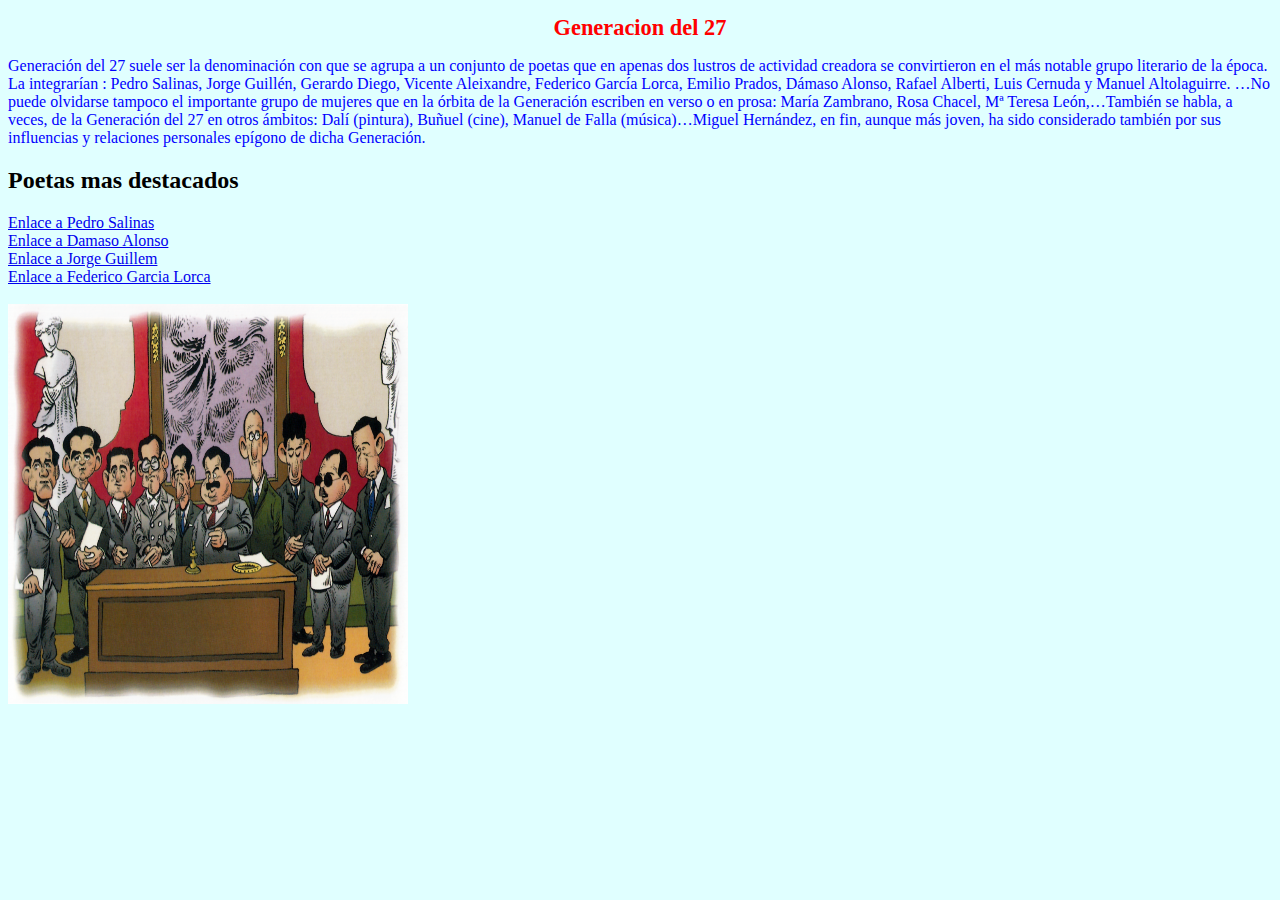
<file: index.html>
<!DOCTYPE html>
<html>
<head>
<link rel="stylesheet" type="text/css" href="miestilo.css">
<meta charset="utf-8" />
<title> web sobre generacion del 27</title>
</head>
<body>
<h1> Generacion del 27 </h1> 
<p> Generación del 27 suele ser la denominación con que se agrupa a un conjunto de
poetas que en apenas dos lustros de actividad creadora se convirtieron en el más notable grupo literario de
la época. La integrarían : Pedro Salinas, Jorge Guillén, Gerardo Diego, Vicente Aleixandre, Federico García
Lorca, Emilio Prados, Dámaso Alonso, Rafael Alberti, Luis Cernuda y Manuel Altolaguirre. …No puede
olvidarse tampoco el importante grupo de mujeres que en la órbita de la Generación escriben en verso o en
prosa: María Zambrano, Rosa Chacel, Mª Teresa León,…También se habla, a veces, de la Generación del
27 en otros ámbitos: Dalí (pintura), Buñuel (cine), Manuel de Falla (música)…Miguel Hernández, en fin,
aunque más joven, ha sido considerado también por sus influencias y relaciones personales epígono de
dicha Generación. 
<br>
<h2> Poetas mas destacados</h2>
<a href="PedroSalinas.html"> Enlace a Pedro Salinas</a> <br>
<a href="DamasoAlonso.html"> Enlace a Damaso Alonso</a> <br>
<a href="JorgeGuillem.html"> Enlace a Jorge Guillem</a> <br>
<a href="FedericoGarciaLorca.html"> Enlace a Federico Garcia Lorca</a> <br>
<br>
<img src="Imag/gen27.png">

</body>
</html>
</file>
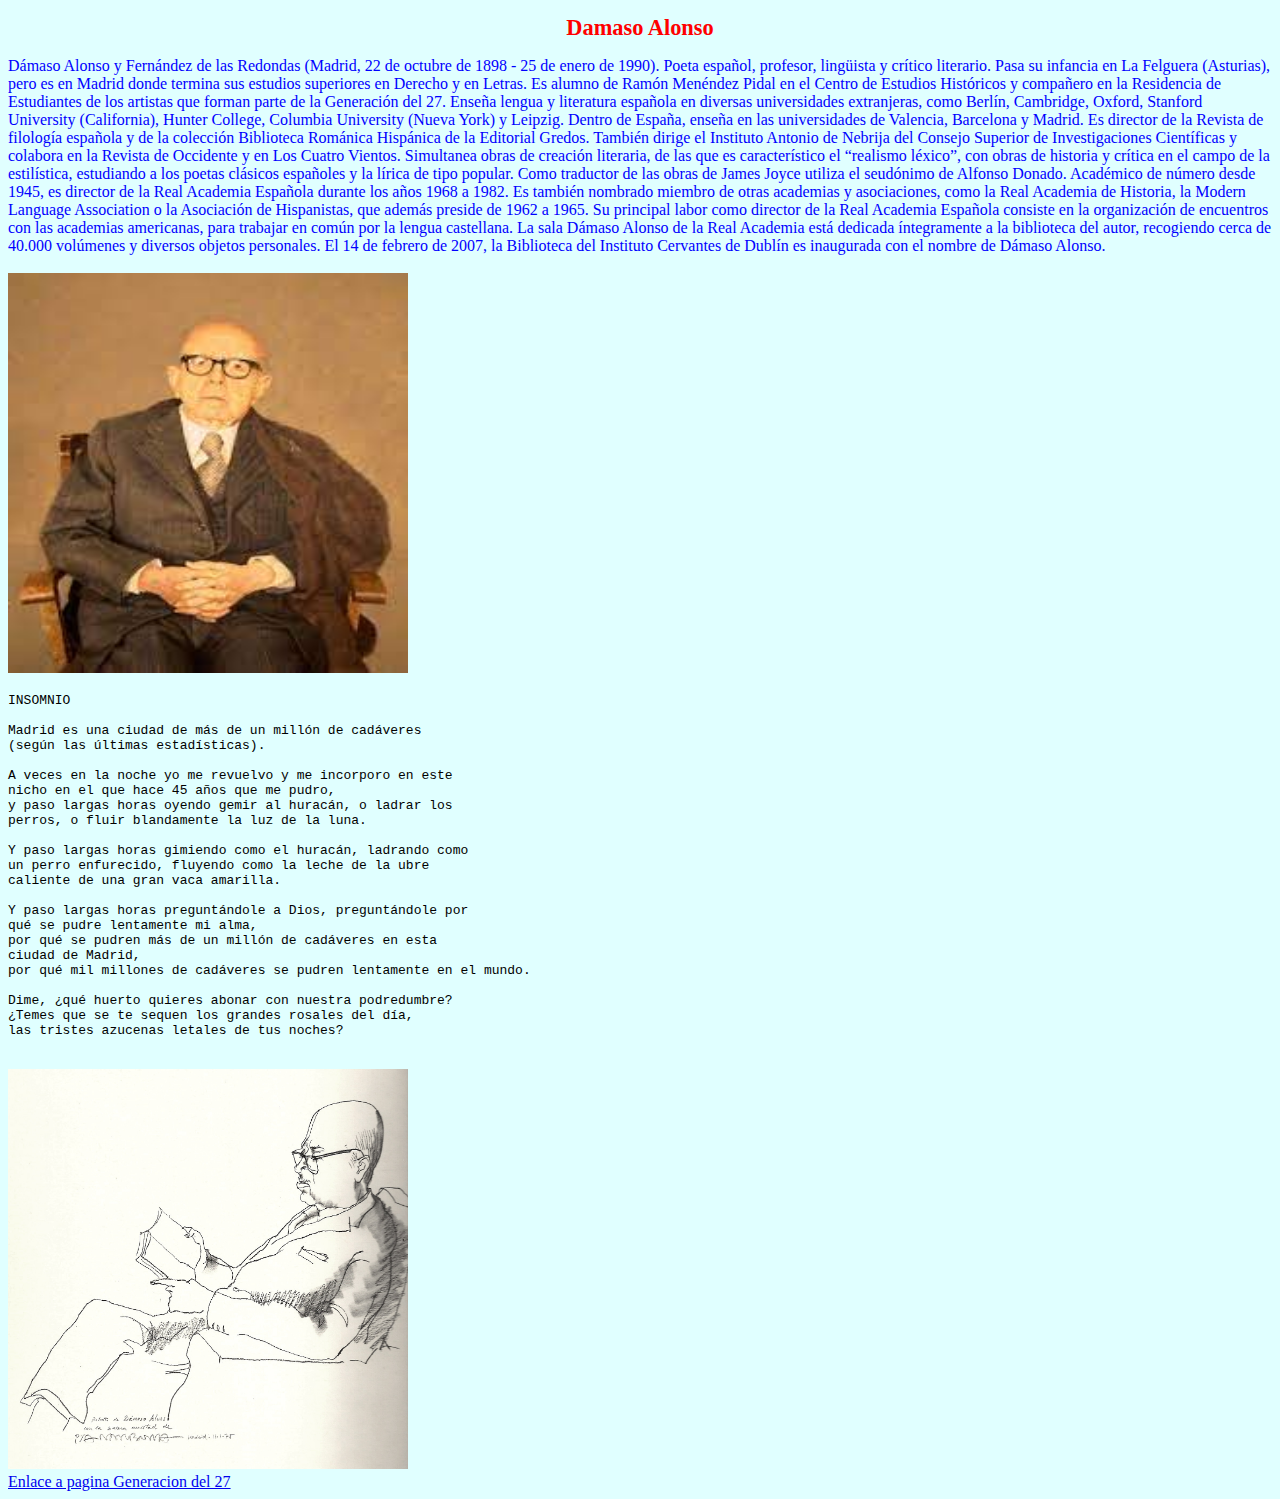
<file: DamasoAlonso.html>
<!DOCTYPE html>
<html>
<head>
<link rel="stylesheet" type="text/css" href="miestilo.css">
<meta charset="utf-8" />
<title>Damaso Alonso Gen 27</title>
</head>
<body>
<h1>Damaso Alonso</h1>
<p> Dámaso Alonso y Fernández de las Redondas (Madrid, 22 de octubre de 1898 - 25 de enero de 1990). Poeta español, profesor, lingüista y crítico literario.

Pasa su infancia en La Felguera (Asturias), pero es en Madrid donde termina sus estudios superiores en Derecho y en Letras. Es alumno de Ramón Menéndez Pidal en el Centro de Estudios Históricos y compañero en la Residencia de Estudiantes de los artistas que forman parte de la Generación del 27. Enseña lengua y literatura española en diversas universidades extranjeras, como Berlín, Cambridge, Oxford, Stanford University (California), Hunter College, Columbia University (Nueva York) y Leipzig. Dentro de España, enseña en las universidades de Valencia, Barcelona y Madrid.

Es director de la Revista de filología española y de la colección Biblioteca Románica Hispánica de la Editorial Gredos. También dirige el Instituto Antonio de Nebrija del Consejo Superior de Investigaciones Científicas y colabora en la Revista de Occidente y en Los Cuatro Vientos.

Simultanea obras de creación literaria, de las que es característico el “realismo léxico”, con obras de historia y crítica en el campo de la estilística, estudiando a los poetas clásicos españoles y la lírica de tipo popular. Como traductor de las obras de James Joyce utiliza el seudónimo de Alfonso Donado.

Académico de número desde 1945, es director de la Real Academia Española durante los años 1968 a 1982. Es también nombrado miembro de otras academias y asociaciones, como la Real Academia de Historia, la Modern Language Association o la Asociación de Hispanistas, que además preside de 1962 a 1965.

Su principal labor como director de la Real Academia Española consiste en la organización de encuentros con las academias americanas, para trabajar en común por la lengua castellana.

La sala Dámaso Alonso de la Real Academia está dedicada íntegramente a la biblioteca del autor, recogiendo cerca de 40.000 volúmenes y diversos objetos personales.

El 14 de febrero de 2007, la Biblioteca del Instituto Cervantes de Dublín es inaugurada con el nombre de Dámaso Alonso.
<br>
<br>
<img src="Imag/Damaso.jpeg">
<pre>
INSOMNIO

Madrid es una ciudad de más de un millón de cadáveres
(según las últimas estadísticas).

A veces en la noche yo me revuelvo y me incorporo en este
nicho en el que hace 45 años que me pudro,
y paso largas horas oyendo gemir al huracán, o ladrar los
perros, o fluir blandamente la luz de la luna.

Y paso largas horas gimiendo como el huracán, ladrando como
un perro enfurecido, fluyendo como la leche de la ubre
caliente de una gran vaca amarilla.

Y paso largas horas preguntándole a Dios, preguntándole por
qué se pudre lentamente mi alma,
por qué se pudren más de un millón de cadáveres en esta
ciudad de Madrid,
por qué mil millones de cadáveres se pudren lentamente en el mundo.

Dime, ¿qué huerto quieres abonar con nuestra podredumbre?
¿Temes que se te sequen los grandes rosales del día,
las tristes azucenas letales de tus noches?</pre>
<br>
<img src="Imag/Alonso.jpg" >
<br>
<a href="index.html"> Enlace a pagina Generacion del 27</a> <br>
</body>
</html>
</file>
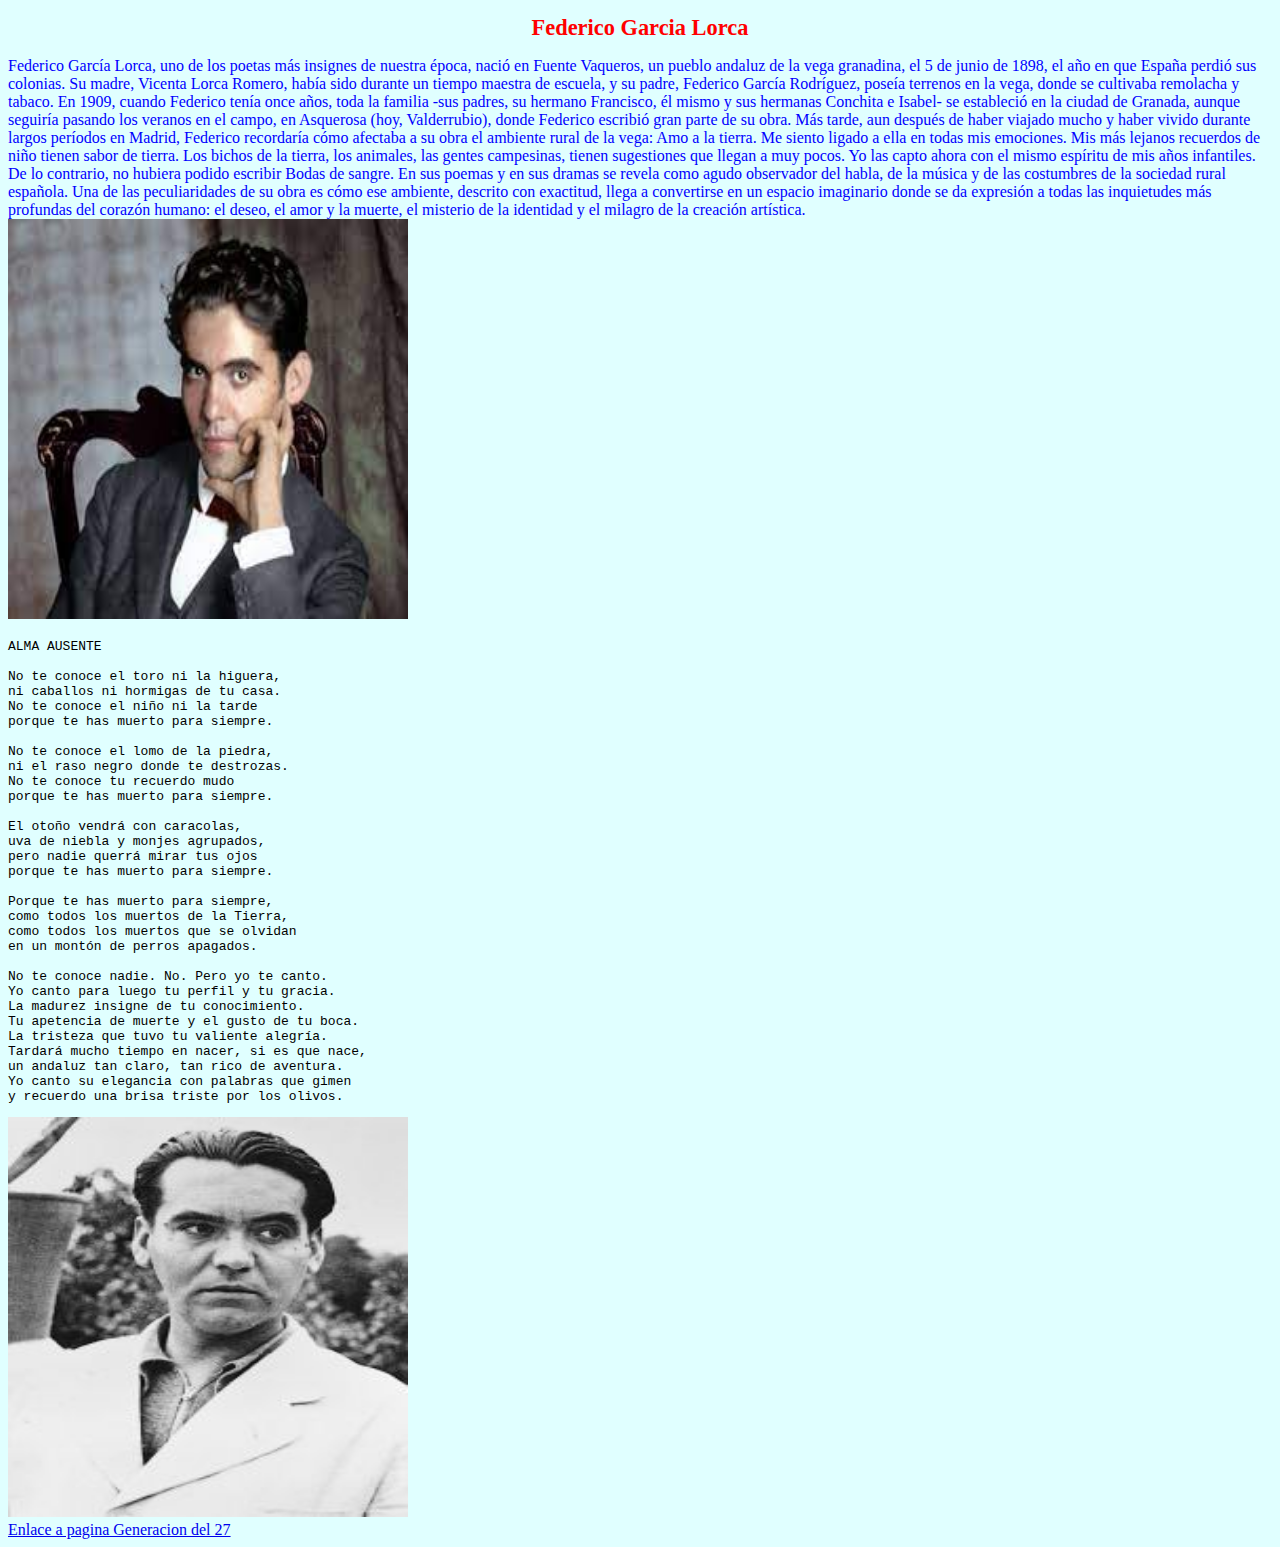
<file: FedericoGarciaLorca.html>
<!DOCTYPE html>
<html>
<head>
<link rel="stylesheet" type="text/css" href="miestilo.css">
<meta charset="utf-8" />
<title>Federico Garcia Lorca Gen 27</title>
</head>
<body>
<h1>Federico Garcia Lorca</h1>
<p>Federico García Lorca, uno de los poetas más insignes de nuestra época, nació en Fuente Vaqueros, un pueblo andaluz de la vega granadina, el 5 de junio de 1898, el año en que España perdió sus colonias. Su madre, Vicenta Lorca Romero, había sido durante un tiempo maestra de escuela, y su padre, Federico García Rodríguez, poseía terrenos en la vega, donde se cultivaba remolacha y tabaco. En 1909, cuando Federico tenía once años, toda la familia -sus padres, su hermano Francisco, él mismo y sus hermanas Conchita e Isabel- se estableció en la ciudad de Granada, aunque seguiría pasando los veranos en el campo, en Asquerosa (hoy, Valderrubio), donde Federico escribió gran parte de su obra.

Más tarde, aun después de haber viajado mucho y haber vivido durante largos períodos en Madrid, Federico recordaría cómo afectaba a su obra el ambiente rural de la vega: Amo a la tierra. Me siento ligado a ella en todas mis emociones. Mis más lejanos recuerdos de niño tienen sabor de tierra. Los bichos de la tierra, los animales, las gentes campesinas, tienen sugestiones que llegan a muy pocos. Yo las capto ahora con el mismo espíritu de mis años infantiles. De lo contrario, no hubiera podido escribir Bodas de sangre.

En sus poemas y en sus dramas se revela como agudo observador del habla, de la música y de las costumbres de la sociedad rural española. Una de las peculiaridades de su obra es cómo ese ambiente, descrito con exactitud, llega a convertirse en un espacio imaginario donde se da expresión a todas las inquietudes más profundas del corazón humano: el deseo, el amor y la muerte, el misterio de la identidad y el milagro de la creación artística.
<br>
<img src="Imag/federico.jpeg">
<pre>ALMA AUSENTE

No te conoce el toro ni la higuera,
ni caballos ni hormigas de tu casa.
No te conoce el niño ni la tarde
porque te has muerto para siempre.

No te conoce el lomo de la piedra,
ni el raso negro donde te destrozas.
No te conoce tu recuerdo mudo
porque te has muerto para siempre.

El otoño vendrá con caracolas,
uva de niebla y monjes agrupados,
pero nadie querrá mirar tus ojos
porque te has muerto para siempre.

Porque te has muerto para siempre,
como todos los muertos de la Tierra,
como todos los muertos que se olvidan
en un montón de perros apagados.

No te conoce nadie. No. Pero yo te canto.
Yo canto para luego tu perfil y tu gracia.
La madurez insigne de tu conocimiento.
Tu apetencia de muerte y el gusto de tu boca.
La tristeza que tuvo tu valiente alegría.
Tardará mucho tiempo en nacer, si es que nace,
un andaluz tan claro, tan rico de aventura.
Yo canto su elegancia con palabras que gimen
y recuerdo una brisa triste por los olivos.</pre>
<img src="Imag/lorca.jpg">
<br>
<a href="index.html"> Enlace a pagina Generacion del 27</a> <br>
</body>
</html>
</file>
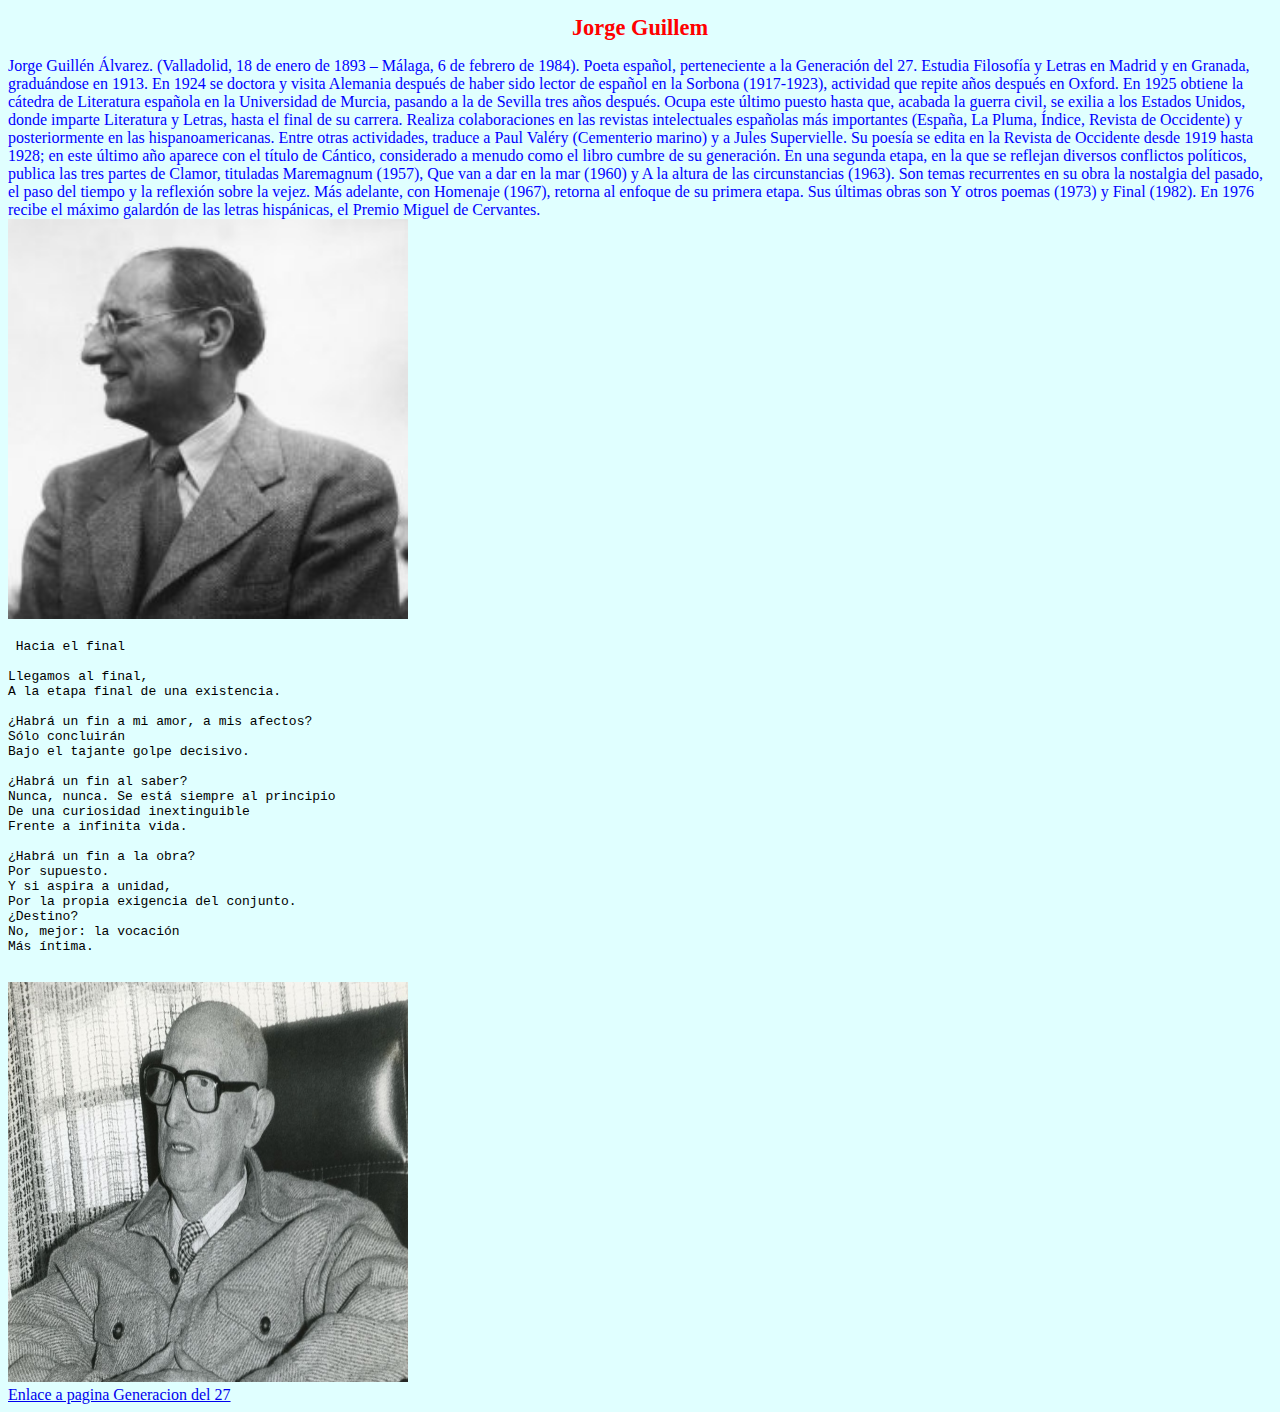
<file: JorgeGuillem.html>
<!DOCTYPE html>
<html>
<head>
<link rel="stylesheet" type="text/css" href="miestilo.css">
<meta charset="utf-8" />
<title>Jorge Guillem Gen 27</title>
</head>
<body>
<h1>Jorge Guillem</h1>
<p> Jorge Guillén Álvarez. (Valladolid, 18 de enero de 1893 – Málaga, 6 de febrero de 1984). Poeta español, perteneciente a la Generación del 27.

Estudia Filosofía y Letras en Madrid y en Granada, graduándose en 1913. En 1924 se doctora y visita Alemania después de haber sido lector de español en la Sorbona (1917-1923), actividad que repite años después en Oxford. En 1925 obtiene la cátedra de Literatura española en la Universidad de Murcia, pasando a la de Sevilla tres años después. Ocupa este último puesto hasta que, acabada la guerra civil, se exilia a los Estados Unidos, donde imparte Literatura y Letras, hasta el final de su carrera.

Realiza colaboraciones en las revistas intelectuales españolas más importantes (España, La Pluma, Índice, Revista de Occidente) y posteriormente en las hispanoamericanas. Entre otras actividades, traduce a Paul Valéry (Cementerio marino) y a Jules Supervielle. 

Su poesía se edita en la Revista de Occidente desde 1919 hasta 1928; en este último año aparece con el título de Cántico, considerado a menudo como el libro cumbre de su generación. En una segunda etapa, en la que se reflejan diversos conflictos políticos, publica las tres partes de Clamor, tituladas Maremagnum (1957), Que van a dar en la mar (1960) y A la altura de las circunstancias (1963). Son temas recurrentes en su obra la nostalgia del pasado, el paso del tiempo y la reflexión sobre la vejez. Más adelante, con Homenaje (1967), retorna al enfoque de su primera etapa. Sus últimas obras son Y otros poemas (1973) y Final (1982).

En 1976 recibe el máximo galardón de las letras hispánicas, el Premio Miguel de Cervantes.
<br>
<img src="Imag/jorge.jpg">
<pre> Hacia el final

Llegamos al final,
A la etapa final de una existencia.

¿Habrá un fin a mi amor, a mis afectos?
Sólo concluirán
Bajo el tajante golpe decisivo.

¿Habrá un fin al saber?
Nunca, nunca. Se está siempre al principio
De una curiosidad inextinguible
Frente a infinita vida.

¿Habrá un fin a la obra?
Por supuesto.
Y si aspira a unidad,
Por la propia exigencia del conjunto.
¿Destino?
No, mejor: la vocación
Más íntima.

</pre>
<img src="Imag/guillem.jpg">
<br>
<a href="index.html"> Enlace a pagina Generacion del 27</a> <br>

</body>
</html>
</file>
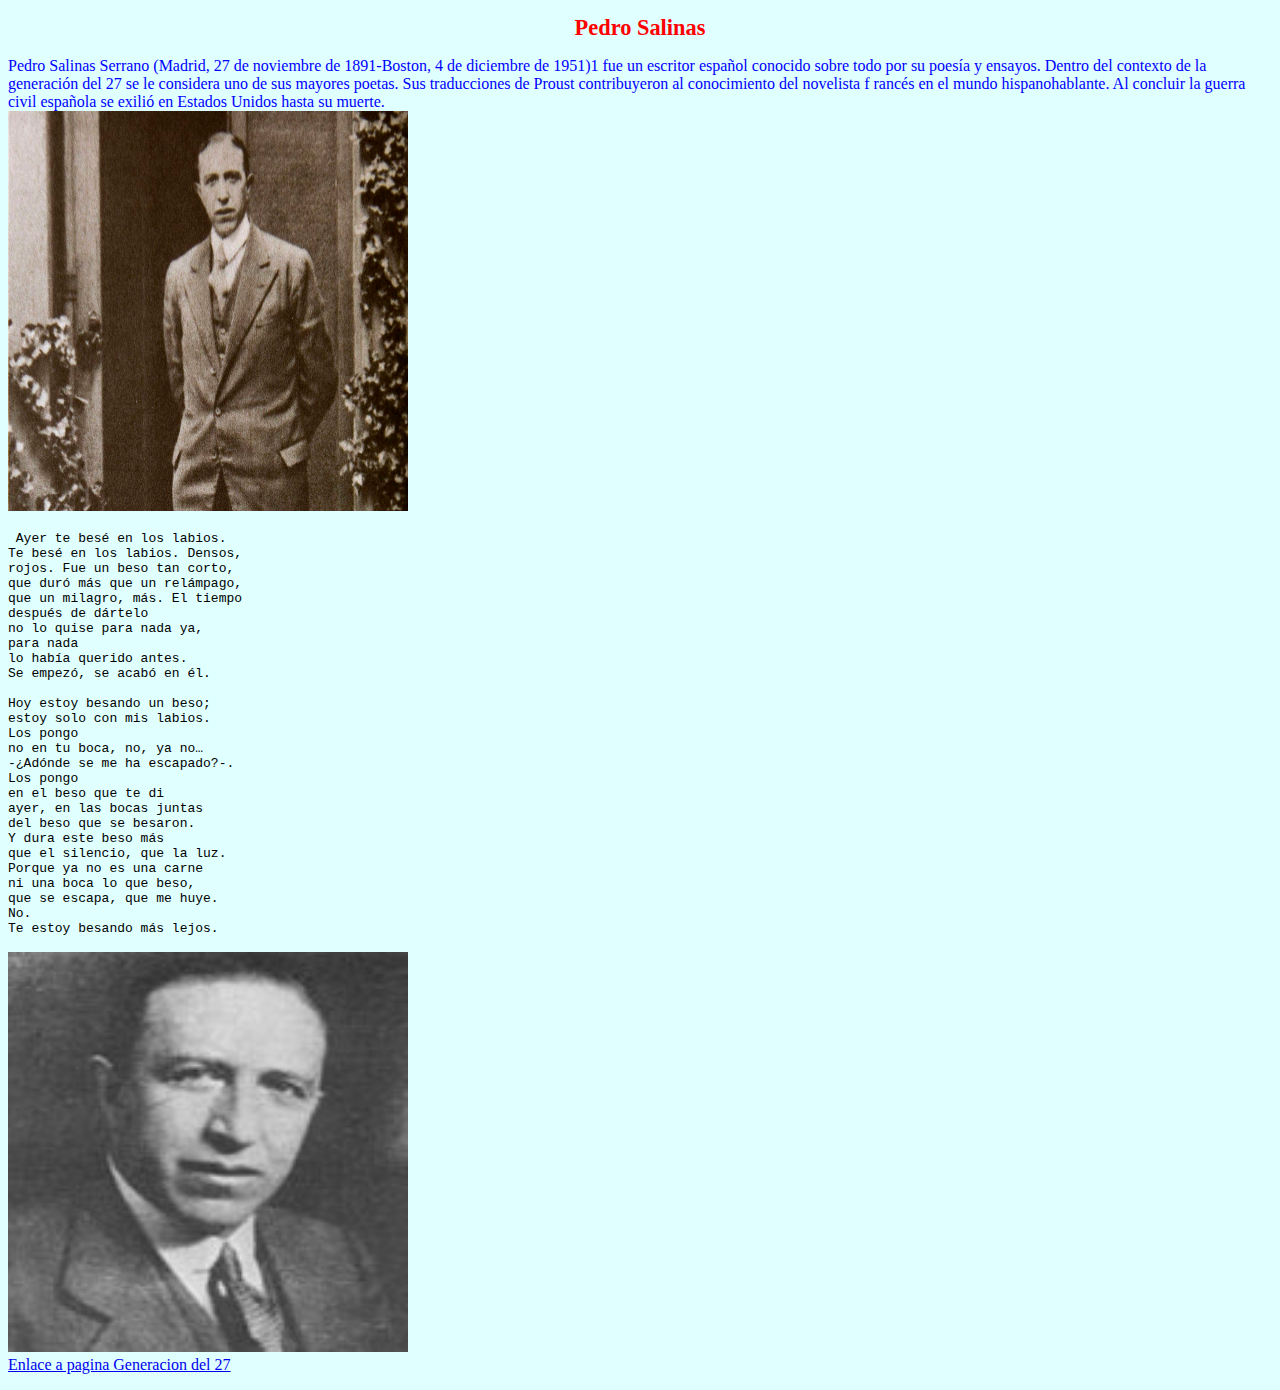
<file: PedroSalinas.html>
<!DOCTYPE html>
<html>
<head>
<link rel="stylesheet" type="text/css" href="miestilo.css">
<meta charset="utf-8" />
<title>Pedro Salinas Gen 27</title>
</head>
<body>
<h1>Pedro Salinas</h1>
<p>Pedro Salinas Serrano (Madrid, 27 de noviembre de 1891-Boston, 4 de diciembre de 
1951)1​ fue un escritor español conocido sobre todo por su poesía y ensayos. 
Dentro del contexto de la generación del 27 se le considera uno de sus mayores 
poetas. Sus traducciones de Proust contribuyeron al conocimiento del novelista f
rancés en el mundo hispanohablante. Al concluir la guerra civil española se exilió 
en Estados Unidos hasta su muerte.<br>
<img src="Imag/Pedro.jpg">
<pre> Ayer te besé en los labios.
Te besé en los labios. Densos,
rojos. Fue un beso tan corto,
que duró más que un relámpago,
que un milagro, más. El tiempo
después de dártelo
no lo quise para nada ya,
para nada
lo había querido antes.
Se empezó, se acabó en él.

Hoy estoy besando un beso;
estoy solo con mis labios.
Los pongo
no en tu boca, no, ya no…
-¿Adónde se me ha escapado?-.
Los pongo
en el beso que te di
ayer, en las bocas juntas
del beso que se besaron.
Y dura este beso más
que el silencio, que la luz.
Porque ya no es una carne
ni una boca lo que beso,
que se escapa, que me huye.
No.
Te estoy besando más lejos.</pre>
<p> <img src="Imag/Salinas.jpg" >
<br>
<a href="index.html"> Enlace a pagina Generacion del 27</a> <br>
</body>
</html>
</file>
<file: miestilo.css>
p{
	color:blue;
	text-align: left;
	}

h1 {
color: red;
text-align: center;
front-family: verdana;
font-size: 140%;
}

body {
background-color: lightcyan;;
}
img {
align-content center; width:400px; height:400px
}
</file>
